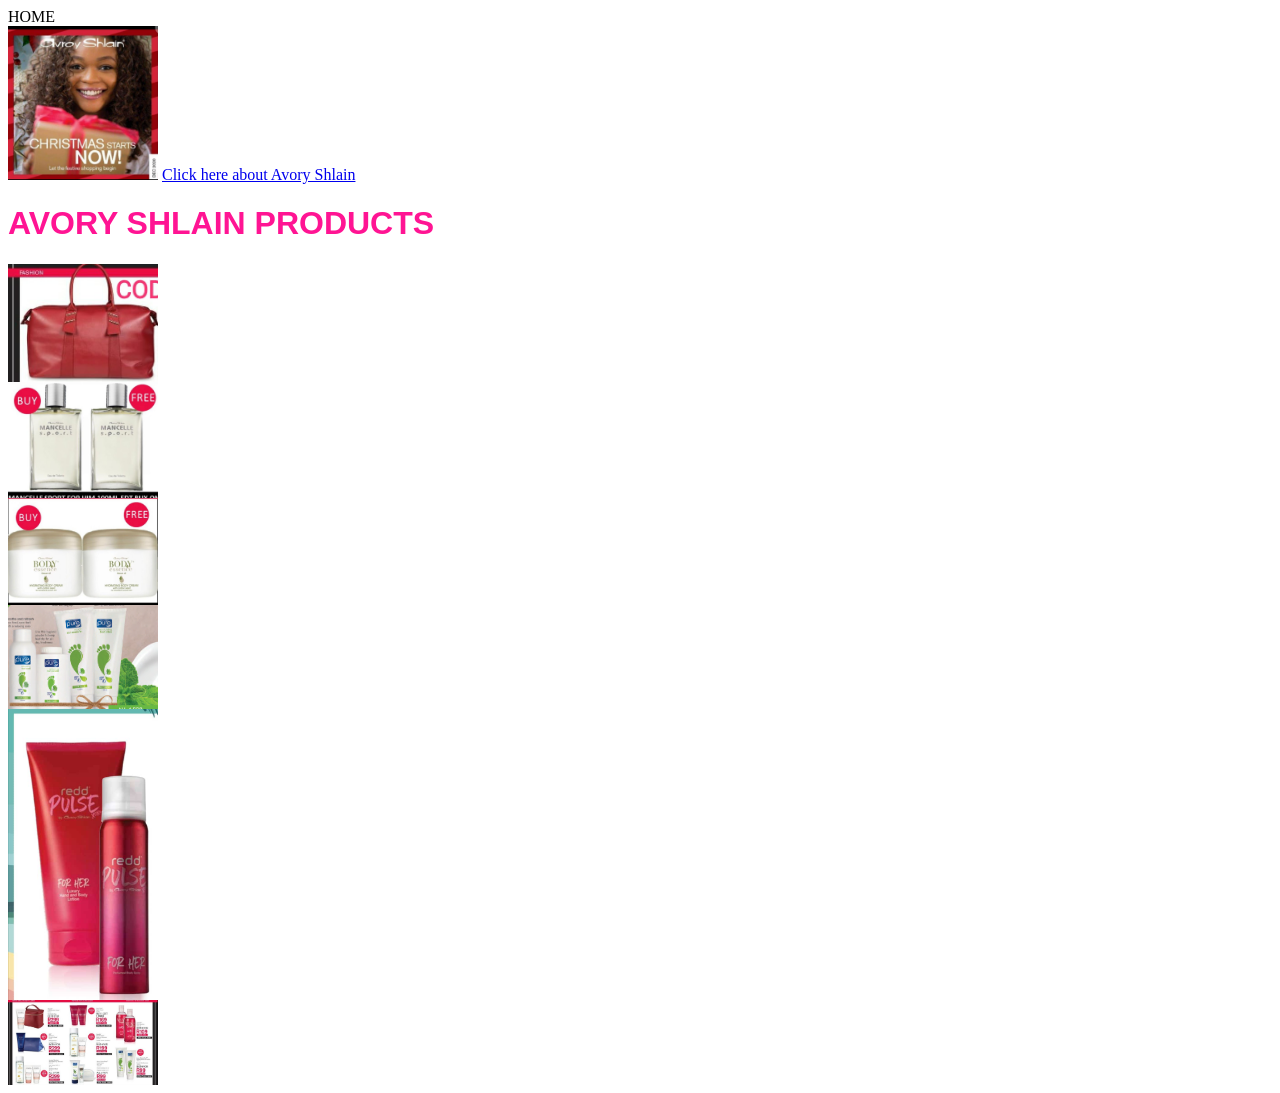
<file: index.html>
<!PRODUCTS html>
 <html>
    <head>
        <link rel="stylesheet" href="style.css"/>
        <h7>HOME</h7>
        <br/>
        <a href="images/cover%20page.png"><img src="images/cover%20page.png" width="150"/></a>
        <a href="about.html">Click here about Avory Shlain</a>
        <br/>
     </head>
     <body>
    
        <h1>AVORY SHLAIN PRODUCTS</h1>
        <a href="images/photo1.jpg"><img src="images/photo1.jpg" width="150"/></a>
        <br/>
        <a href="images/photo2.jpg"><img src="images/photo2.jpg" width="150"/></a>
        <br/>
        <a href="images/photo3.jpg"><img src="images/photo3.jpg" width="150"/></a>
        <br/>
        <a href="images/photo4.png"><img src="images/photo4.png" width="150"/></a>
        <br/>
        <a href="images/photo5.png"><img src="images/photo5.png" width="150"/></a>
         <br/>
         <a href="images/catalogy.jpg"><img src="images/catalogy.jpg" width="150"/></a>
         
     </body>
</html>
</file>
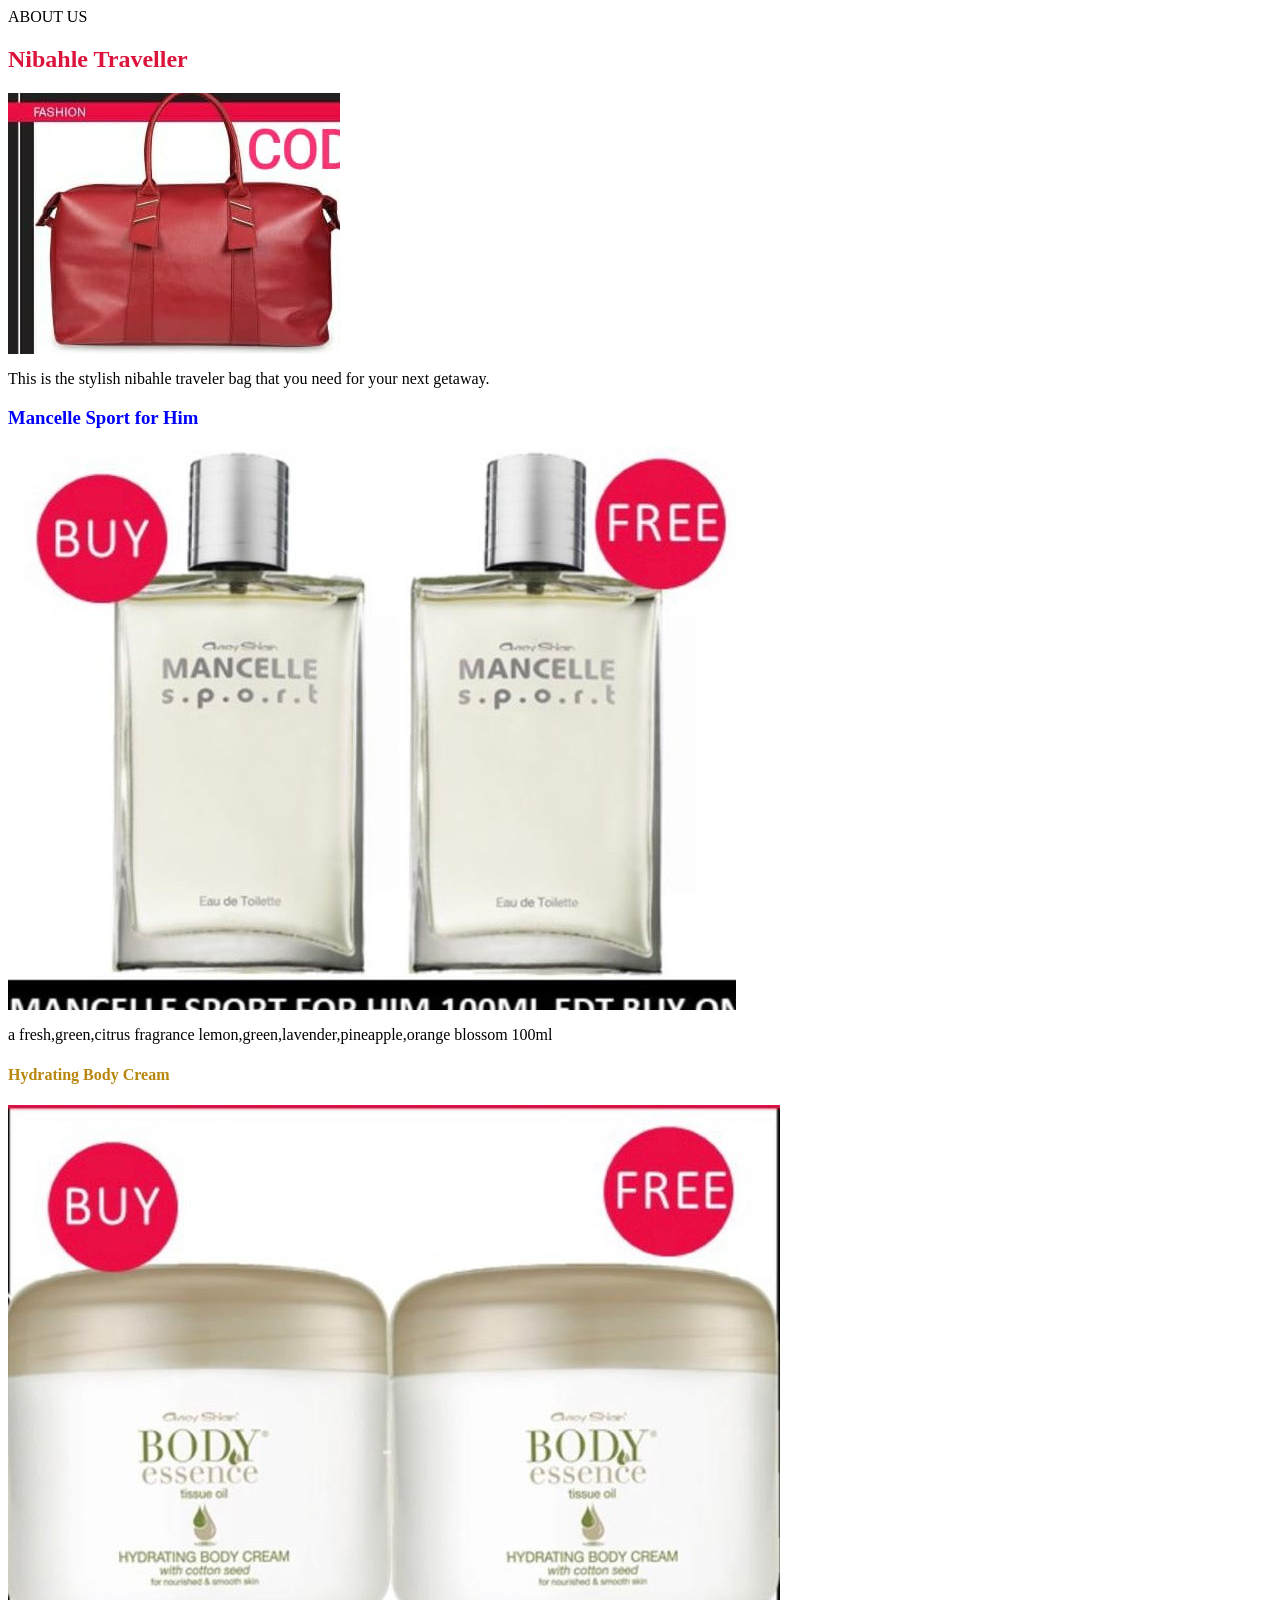
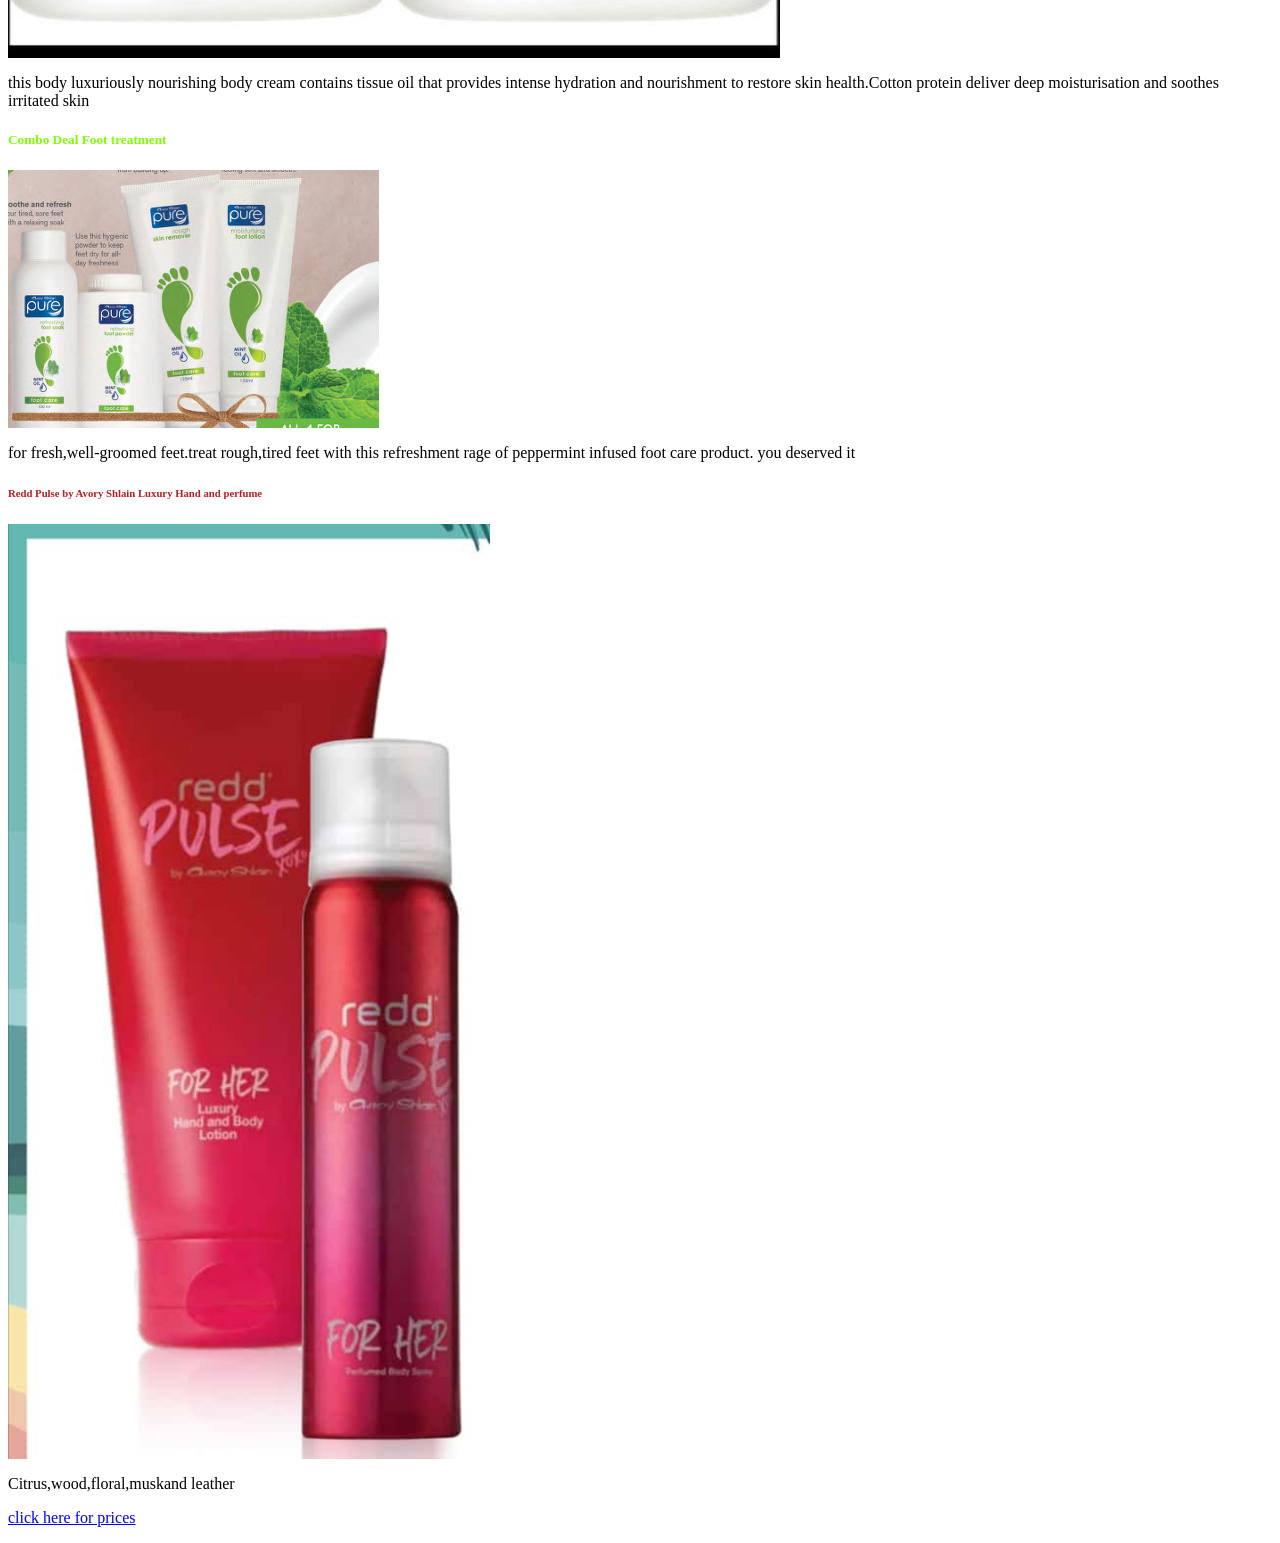
<file: about.html>
<!PRODUCT html>
<html>
    <head>
        <link rel="stylesheet" href="style.css">
    </head>
    <Body>
         <h8>ABOUT US</h8>
        <br/>
        <h2>Nibahle Traveller</h2>
        <div class="Avory Shlain Products">
            <img src="images/photo1.jpg">
        </div>
        <p>This is the stylish nibahle traveler bag that you need for your next getaway.</p>
        <h3>Mancelle Sport for Him</h3>
        <div class="Avory Shlain Products">
            <img src="images/photo2.jpg">
        </div>
        <p>a fresh,green,citrus fragrance
            lemon,green,lavender,pineapple,orange blossom 100ml</p>
        <h4>Hydrating Body Cream</h4>
        <div class="Avory shlain Products">
            <img src="images/photo3.jpg">
        </div>
        <p>this body luxuriously nourishing body cream contains tissue oil that provides intense hydration and nourishment
            to restore skin health.Cotton protein deliver deep moisturisation and soothes irritated skin</p>
        <h5>Combo Deal Foot treatment</h5>
        <div class="Avory Shlain Products">
            <img src="images/photo4.png">
        </div>
        <p>for fresh,well-groomed feet.treat rough,tired feet with this refreshment rage of peppermint infused foot care product. you deserved it</p>
        <h6>Redd Pulse by Avory Shlain Luxury Hand and perfume</h6>
        <div class="Avory Shlain Products">
            <img src="images/photo5.png">
        </div>
        <p>Citrus,wood,floral,muskand leather</p>
        <a href="table.html"><p>click here for prices</p></a>
    </Body>
</html>
</file>
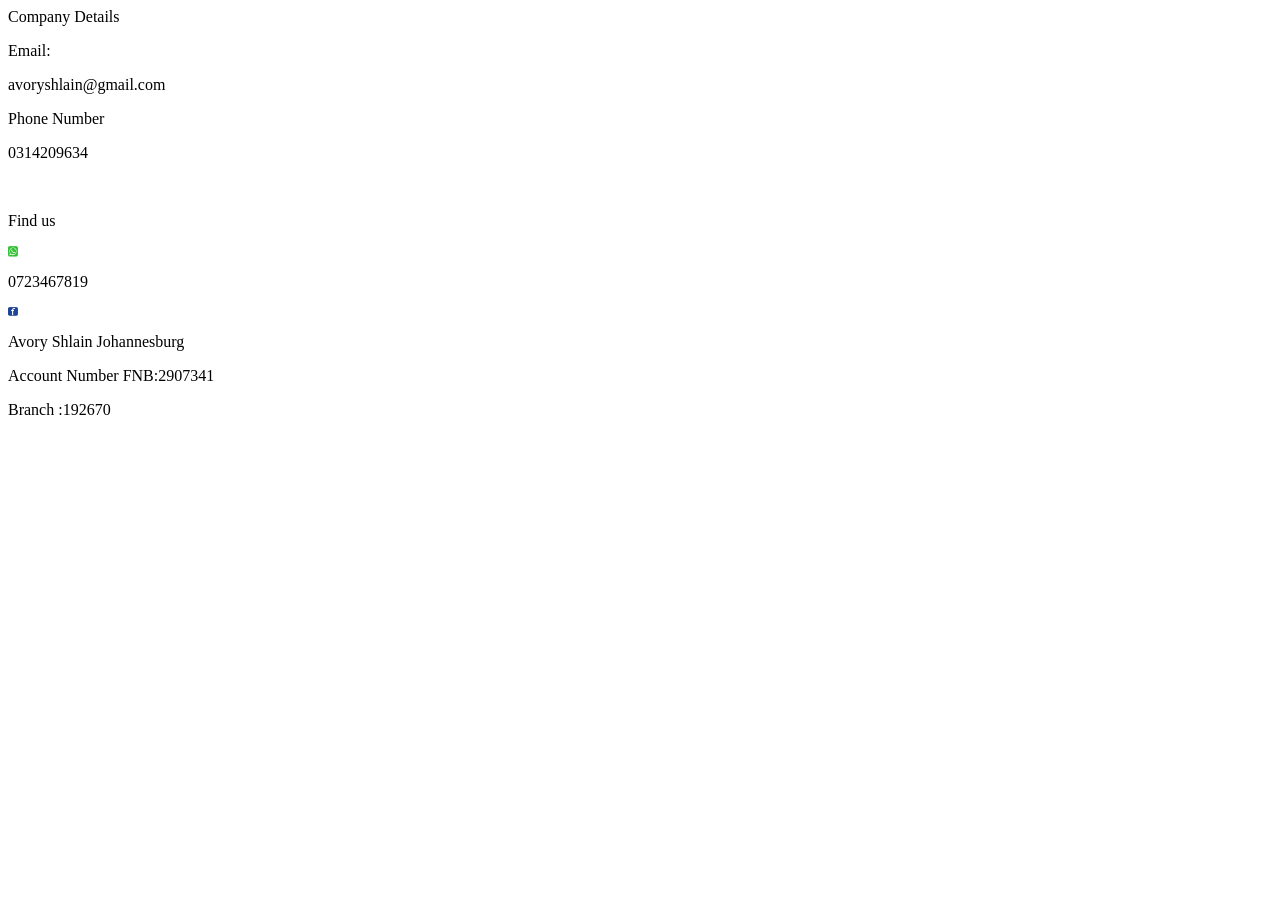
<file: contact.html>
<!PRODUCT html>
<html>
    <head>
    
    </head>
    <body>
        <p>Company Details</p>
        <p>Email:</p>
        <p>avoryshlain@gmail.com</p>
        <P>Phone Number</P>
        <p>0314209634</p>
        <br/>
        <p>Find us</p>
        <img src="images/watsapp.png" width="10"/>
        <p>0723467819</p>
        <img src="images/Fcbk.png" width="10"/>
        <p>Avory Shlain Johannesburg</p>
        <p>Account Number FNB:2907341</p>
        <P>Branch :192670</P>
    </body>
</html>
</file>
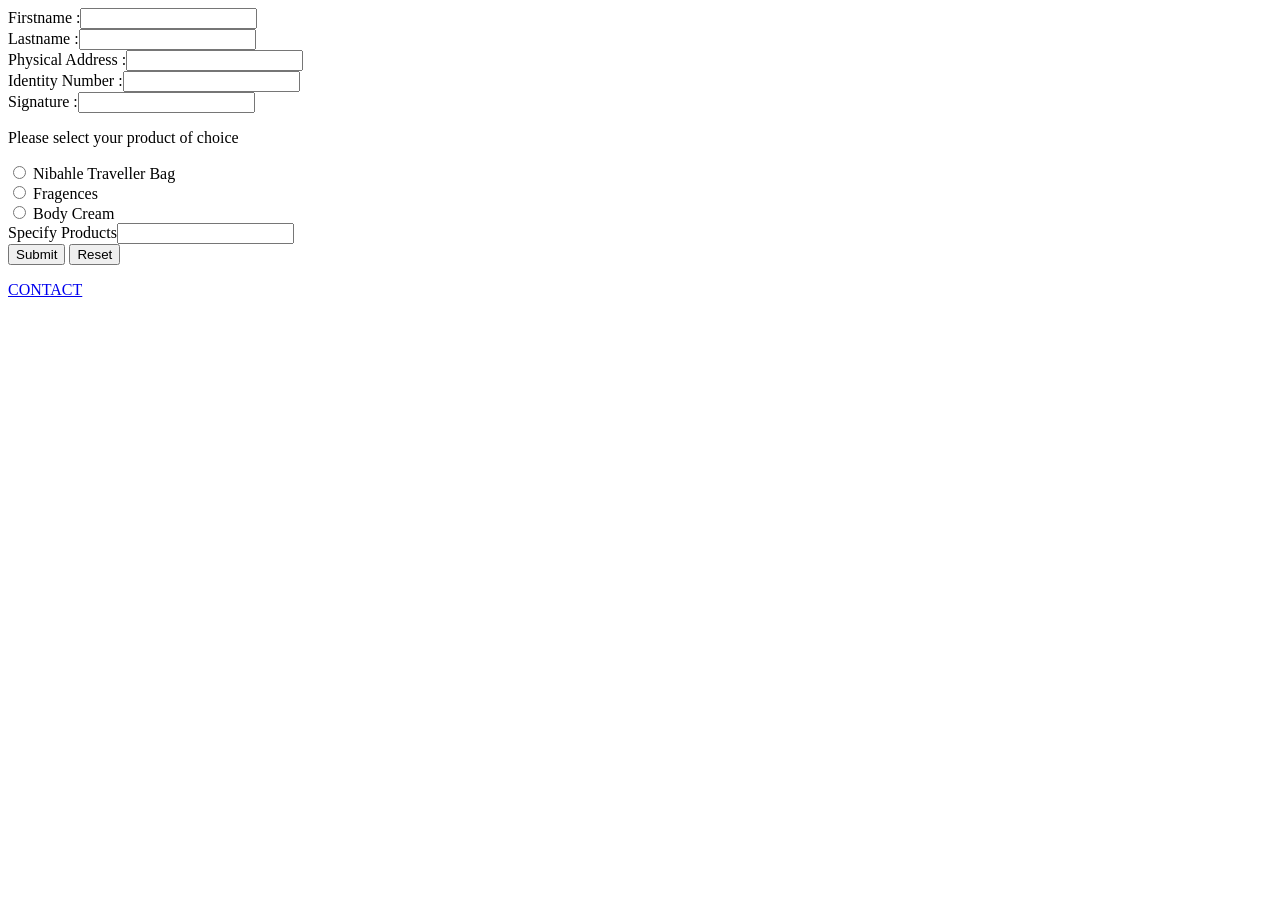
<file: form.html>
<!PRODUCT html>
<html>
    <head>
        
    </head>
    <Body>
        <form>
            <label for="firstname"></label>Firstname :<input type="text" id="firstname"/>
            <br/>
            <label for="lastname">Lastname :</label><input type="text" id="lastname"/>
            <br/>
            <label for="physical address">Physical Address :</label><input type="text" id="physical address"/>
            <br/>
            <label for="identity number">Identity Number :</label><input type="text" id="identity number"/>
            <br/>
            <labe for="signature">Signature :</labe><input type="text" id="signature"/>
            
            
            <p>Please select your product of choice</p>
            <input type="radio" id="Nibahle Traveller Bag" name="nibahle traveller bag" id="nibahle traveller bag"/>
            <lebel for="nibahle traveller bag">Nibahle Traveller Bag </lebel>
            <br/>
            <input type="radio"/>
            <label for="fragences">Fragences</label>
            <br/>
            <input type="radio"/>
            <label for="body cream">Body Cream</label>
            <br/>
            <label for="specify products">Specify Products</label><input type="text" id="specify products"/>
            
            
            <br/>
            
            <input type="Submit" value="Submit"/>
            <input type="Reset" value="Reset"/>
            <a href="contact.html"><p>CONTACT</p></a>
        </form>
    </Body>
</html>
</file>
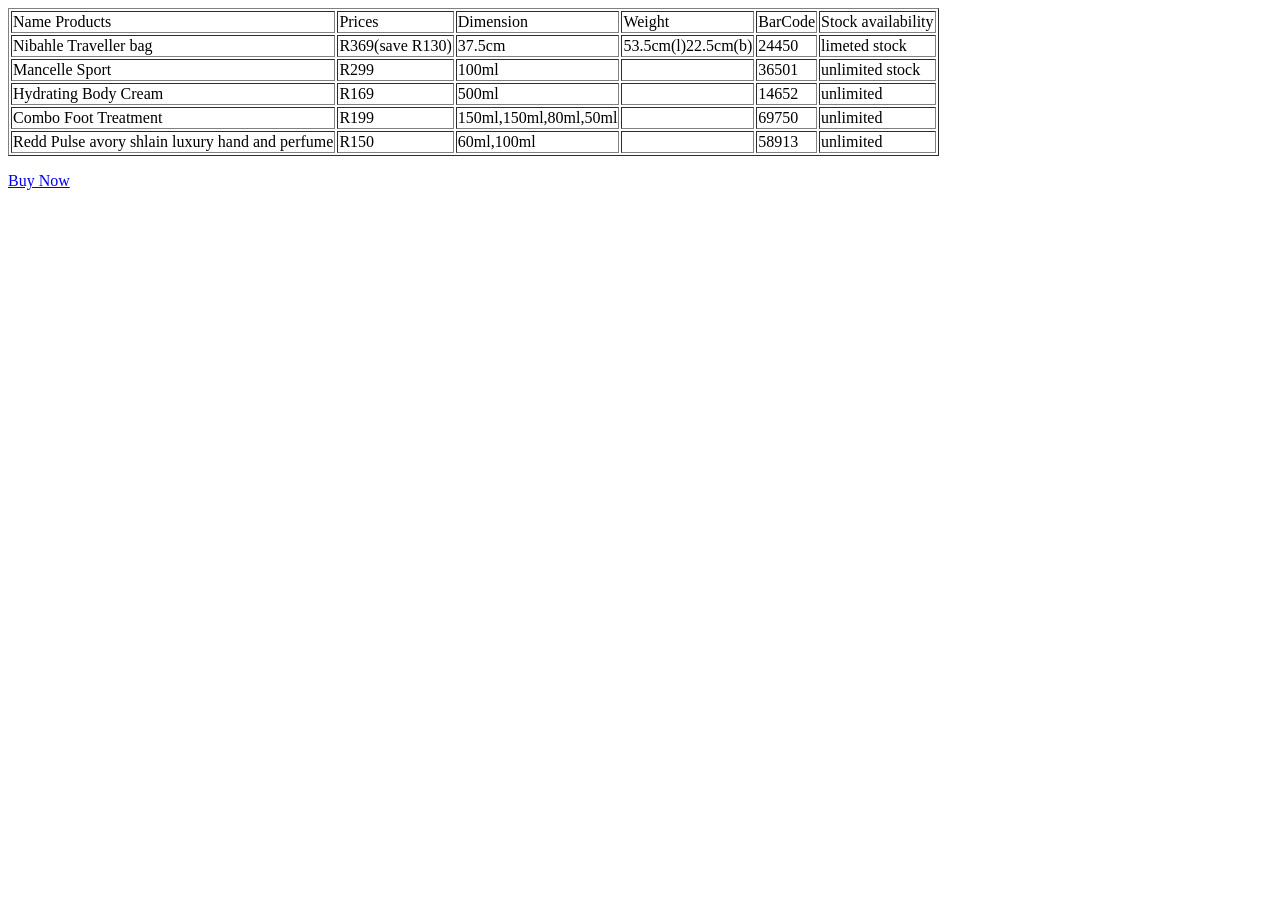
<file: table.html>
<!PRODUCT html>
<html>
    <head>
        
    </head>
    <Body>
        <table border>
            <tr>
                <td>Name Products</td>
                <td>Prices</td>
                <td>Dimension</td>
                <td>Weight</td>
                <td>BarCode</td>
                <td>Stock availability</td>
            </tr>
            <tr>
                <td>Nibahle Traveller bag</td>
                <td>R369(save R130)</td>
                <td>37.5cm</td>
                <td>53.5cm(l)22.5cm(b)</td>
                <td>24450</td>
                <td>limeted stock</td>
            </tr>
            <tr>
                <td>Mancelle Sport</td>
                <td>R299</td>
                <td>100ml</td>
                <td>    </td>
                <td>36501</td>
                <td>unlimited stock</td>
            </tr>
            <tr>
                <td>Hydrating Body Cream</td>
                <td>R169</td>
                <td>500ml</td>
                <td>   </td>
                <td>14652</td>
                <td>unlimited</td>
            </tr>
            <tr>
                <td>Combo Foot Treatment</td>
                <td>R199</td>
                <td>150ml,150ml,80ml,50ml</td>
                <td>      </td>
                <td>69750</td>
                <td>unlimited</td>
            </tr>
            <tr>
                <td>Redd Pulse avory shlain luxury hand and perfume</td>
                <td>R150</td>
                <td>60ml,100ml</td>
                <td>      </td>
                <td>58913</td>
                <td>unlimited</td>
            </tr>
        </table>
        <a href="form.html"><p>Buy Now</p></a>
    </Body>
</html>
</file>
<file: style.css>
h1{
    color: deeppink;
    font-family: sans-serif;
}
h2{
    color: crimson;
    font:5px
        
}
h3{
    color: blue;
    font: 5px
}
h4{
    color: darkgoldenrod;
    font: 5px
}
h5{
    color: chartreuse;
    font: 5px;
}
h6{
    color: firebrick;
    font: 5px;
}
</file>
